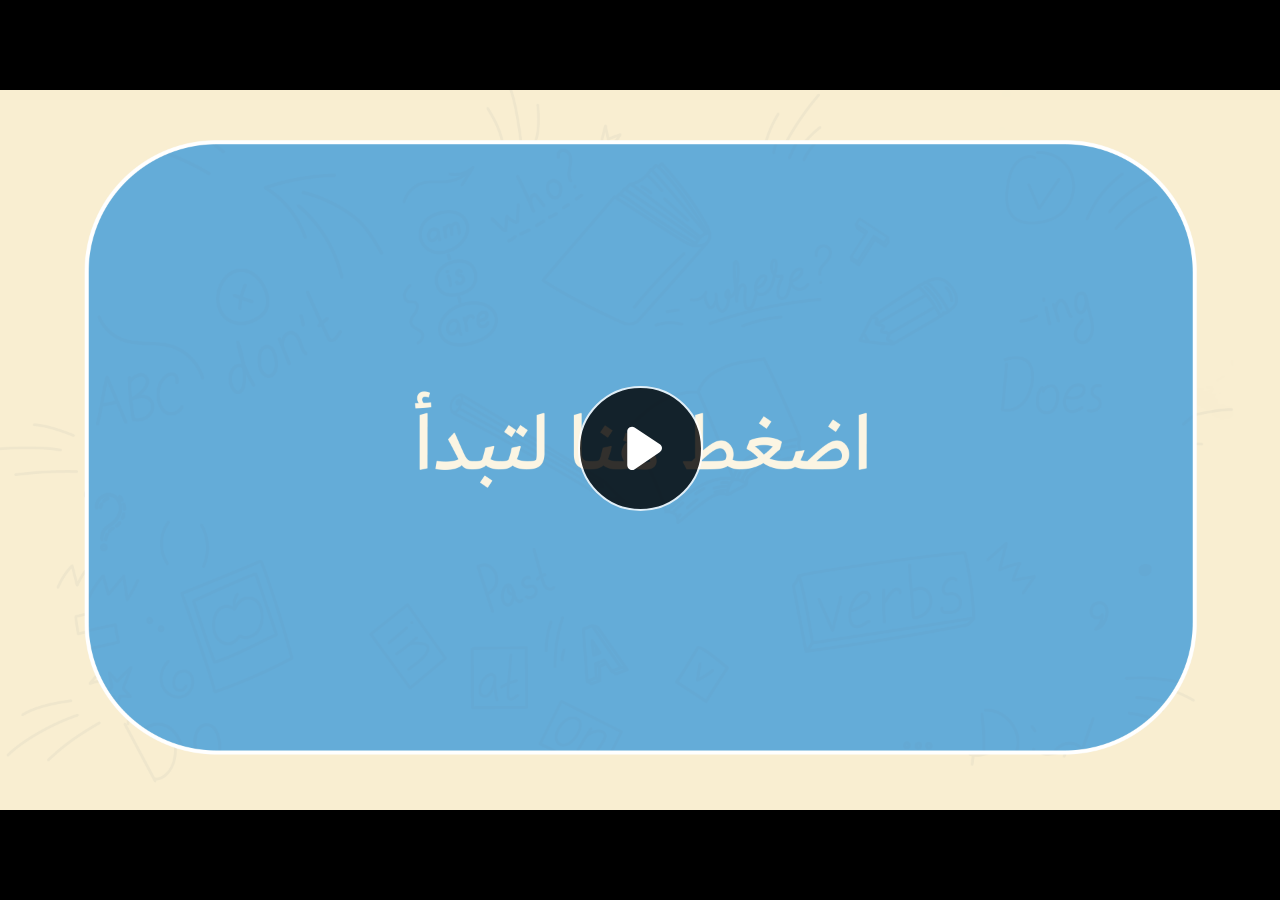
<file: index.html>
﻿<!doctype html>
<html lang="en-US">
<head>
  <meta charset="utf-8">
  <!-- Created using Storyline 360 - http://www.articulate.com  -->
  <!-- version: 3.77.30587.0 -->
  <title>EG.G6.AR.SEM1.UB.T1.S1.1</title>
  <meta http-equiv="x-ua-compatible" content="IE=edge"/>
  <meta name="viewport" content="width=device-width,initial-scale=1,user-scalable=no,shrink-to-fit=no,minimal-ui"/>
  <meta name="apple-mobile-web-app-capable" content="yes"/>
  <style>
    html, body { height: 100%; padding: 0; margin: 0 }
    #app { height: 100%; width: 100%; }
  </style>

  <script>
    window.DS = {};
    window.globals = {
      DATA_PATH_BASE: '',
      HAS_FRAME: true,
      HAS_SLIDE: true,

      lmsPresent: false,
      tinCanPresent: false,
      cmi5Present: false,
      aoSupport: false,
      scale: 'noscale',
      captureRc: false,
      browserSize: 'optimal',
      bgColor: '#282828',
      features: 'AccessibleVideo,ConnectionMessages,DropIn1,DropIn2,FullScreenToggle,LayerPresentAsDialog,MultipleQuizTracking,PlayerSpeedControl,StreamingVideo,UpdatedThemeEditor,UseAudioElement,VideoSync',
      themeName: 'unified',
      preloaderColor: '#FFFFFF',
      suppressAnalytics: false,
      productChannel: 'stable',
      publishSource: 'storyline',
      aid: 'aid|cfe5e169-a8f3-40a4-aff6-b396b1be0c37',
      cid: '4ccaf79d-81ae-449e-96f7-6346d00a983f',
      playerVersion: '3.77.30587.0',
      publishTimestamp: '2023-11-05T12:11:11.1697626Z',
      maxIosVideoElements: 10,
      connectionSettings: { message: 'You%20are%20offline.%20Trying%20to%20reconnect...', useDarkTheme: false, mode: 'disabled' },

      
      parseParams: function(qs) {
        if (window.globals.parsedParams != null) {
          return window.globals.parsedParams;
        }
        qs = (qs || window.location.search.substr(1)).split('+').join(' ');
        var params = {},
            tokens,
            re = /[?&]?([^=]+)=([^&]*)/g;

        while (tokens = re.exec(qs)) {
          params[decodeURIComponent(tokens[1]).trim()] =
            decodeURIComponent(tokens[2]).trim();
        }
        window.globals.parsedParams = params;
        return params;
      }

    };
  </script>
  <script>
    var isIe11 = ('ActiveXObject' in window || window.MSBlobBuilder != null)
      && window.msCrypto != null && !window.ActiveXObject;
    if (isIe11) {
      window.globals.unsupportedBrowser = true;
      document.write(atob('[base64]'));
    }
  </script>
  
  <script>window.THREE = { };</script>
  
</head>
<body style="background: #282828" class="cs-HTML theme-unified">
  <!-- 360 -->
  <script>!function(){var e,i=/iPhone/i,o=/iPod/i,n=/iPad/i,t=/\biOS-universal(?:.+)Mac\b/i,r=/\bAndroid(?:.+)Mobile\b/i,a=/Android/i,d=/(?:SD4930UR|\bSilk(?:.+)Mobile\b)/i,p=/Silk/i,l=/Windows Phone/i,u=/\bWindows(?:.+)ARM\b/i,b=/BlackBerry/i,s=/BB10/i,c=/Opera Mini/i,f=/\b(CriOS|Chrome)(?:.+)Mobile/i,h=/Mobile(?:.+)Firefox\b/i,v=function(e){return void 0!==e&&"MacIntel"===e.platform&&"number"==typeof e.maxTouchPoints&&e.maxTouchPoints>1&&"undefined"==typeof MSStream};e=function(e){var m={userAgent:"",platform:"",maxTouchPoints:0};e||"undefined"==typeof navigator?"string"==typeof e?m.userAgent=e:e&&e.userAgent&&(m={userAgent:e.userAgent,platform:e.platform,maxTouchPoints:e.maxTouchPoints||0}):m={userAgent:navigator.userAgent,platform:navigator.platform,maxTouchPoints:navigator.maxTouchPoints||0};var g=m.userAgent,y=g.split("[FBAN");void 0!==y[1]&&(g=y[0]),void 0!==(y=g.split("Twitter"))[1]&&(g=y[0]);var A=function(e){return function(i){return i.test(e)}}(g),w={apple:{phone:A(i)&&!A(l),ipod:A(o),tablet:!A(i)&&(A(n)||v(m))&&!A(l),universal:A(t),device:(A(i)||A(o)||A(n)||A(t)||v(m))&&!A(l)},amazon:{phone:A(d),tablet:!A(d)&&A(p),device:A(d)||A(p)},android:{phone:!A(l)&&A(d)||!A(l)&&A(r),tablet:!A(l)&&!A(d)&&!A(r)&&(A(p)||A(a)),device:!A(l)&&(A(d)||A(p)||A(r)||A(a))||A(/\bokhttp\b/i)},windows:{phone:A(l),tablet:A(u),device:A(l)||A(u)},other:{blackberry:A(b),blackberry10:A(s),opera:A(c),firefox:A(h),chrome:A(f),device:A(b)||A(s)||A(c)||A(h)||A(f)},any:!1,phone:!1,tablet:!1};return w.any=w.apple.device||w.android.device||w.windows.device||w.other.device,w.phone=w.apple.phone||w.android.phone||w.windows.phone,w.tablet=w.apple.tablet||w.android.tablet||w.windows.tablet,w}(),"object"==typeof exports&&"undefined"!=typeof module?module.exports=e:"function"==typeof define&&define.amd?define((function(){return e})):this.isMobile=e}();
    window.isMobile.apple.tablet = window.isMobile.apple.tablet ||
      (navigator.platform === 'MacIntel' && navigator.maxTouchPoints > 1);
    window.isMobile.apple.device = window.isMobile.apple.device || window.isMobile.apple.tablet;
    window.isMobile.tablet = window.isMobile.tablet || window.isMobile.apple.tablet;
    window.isMobile.any = window.isMobile.any || window.isMobile.apple.tablet;
  </script>

  <div id="focus-sink" tabindex="-1"></div>

  <div id="preso"></div>
  <script>
    (function() {

      var classTypes = [ 'desktop', 'mobile', 'phone', 'tablet' ];

      var addDeviceClasses = function(prefix, testObj) {
        var curr, i;
        for (i = 0; i < classTypes.length; i++) {
          curr = classTypes[i];
          if (testObj[curr]) {
            document.body.classList.add(prefix + curr);
          }
        }
      };

      var params = window.globals.parseParams(),
          isDevicePreview = params.devicepreview === '1',
          isPhoneOverride = params.deviceType === 'phone' || (isDevicePreview && params.phone == '1'),
          isTabletOverride = (params.deviceType === 'tablet' || isDevicePreview) && !isPhoneOverride,
          isMobileOverride = isPhoneOverride || isTabletOverride;

      var deviceView = {
        desktop: !window.isMobile.any && !isMobileOverride,
        mobile: window.isMobile.any || isMobileOverride,
        phone: isPhoneOverride || (window.isMobile.phone && !isTabletOverride),
        tablet: isTabletOverride || window.isMobile.tablet
      };

      window.globals.deviceView = deviceView;
      window.isMobile.desktop = !window.isMobile.any;
      window.isMobile.mobile = window.isMobile.any;

      addDeviceClasses('view-', deviceView);

    })();
  </script>
  
  <script src='story_content/user.js' type=text/javascript></script>
  <div class="slide-loader"></div>

  <script>
    var doc = document, loader = doc.body.querySelector('.slide-loader'); [ 1, 2, 3 ].forEach(function(n) { var d = doc.createElement('div'); d.style.backgroundColor = window.globals.preloaderColor; d.classList.add('mobile-loader-dot'); d.classList.add('dot' + n); loader.appendChild(d); });
  </script>

  <div class="mobile-load-title-overlay" style="display: none">
    <div class="mobile-load-title">EG.G6.AR.SEM1.UB.T1.S1.1</div>
  </div>

  <div class="mobile-chrome-warning"></div>

  
<style>
  .warn-connection-dialog {
    display: none;
    background: transparent;
    pointer-events: none;
    position: fixed;
    left: 0;
    top: 0;
    width: 100%;
    height: 100%;
    z-index: 999;
  }

  .warn-connection-content {
    border-radius: 4px;
    background: white;
    border: 1px solid #E7E7E7;
    color: #333333;
    box-shadow: 0 2px 4px rgba(0, 0, 0, 0.25);
    transition: all 150ms ease-out;
    position: absolute;
    white-space: nowrap;
  }

  .view-phone.is-landscape .warn-connection-content {
    left: 23px;
    bottom: 23px;
  }

  .view-tablet.is-landscape .warn-connection-content {
    left: 50%;
    top: 20px;
    transform: translateX(-50%);
  }

  .is-portrait .warn-connection-content {
    transform: translate(-50%, calc(-100% - 15px));
  }

  .warn-connection-content p {
    display: inline-block;
    margin: 0 8px 0 0;
    line-height: 33px;
    font-size: 11px;
  }

  .warn-connection-content svg {
    position: relative;
    vertical-align: middle;
    margin: 0 2px 2px 8px;
  }

  .view-desktop .warn-connection-content {
    left: 1.5em;
    bottom: 1.5em;
  }

  .view-desktop .warn-connection-content p {
    font-size: 1.1em;
  }

  .is-offline .warn-connection-dialog {
    display: block;
  }

  .is-offline .cs-panel * {
    pointer-events: none !important;
  }

  .is-offline .cs-panel {
    pointer-events: all !important;
  }

  .is-offline #nav-controls * {
    pointer-events: none !important;
  }

  .is-offline #nav-controls {
    pointer-events: all !important;
  }
</style>

<div class="warn-connection-dialog">
  <div class="warn-connection-content">
    <svg width="17" height="15" viewBox="0 0 17 15" xmlns="http://www.w3.org/2000/svg">
      <path fill="#8F0000" stroke="white" d="M16.07,12.98 L15.88,12.23 L9.51,1.21 C8.97,0.26,7.6,0.26,7.06,1.21 L0.69,12.23 C0.15,13.16,0.81,14.36,1.91,14.36 H14.65 C15.47,14.36,16.05,13.7,16.07,12.98 Z"/>
      <path fill="white" stroke="white" d="M8.58,5.5 C8.35,5.28,8.5,5.35,8.21,5.32 C8.09,5.35,7.97,5.49,7.96,5.67 C7.97,5.79,7.98,5.92,7.98,6.04 L7.98,6.04 C7.99,6.17,8,6.31,8.01,6.43 L8.01,6.44 C8.03,6.92,8.06,7.41,8.09,7.9 L8.09,7.9 C8.12,8.39,8.14,8.88,8.17,9.37 C8.17,9.39,8.18,9.42,8.2,9.44 C8.23,9.46,8.25,9.47,8.28,9.47 C8.31,9.47,8.34,9.46,8.35,9.44 C8.37,9.43,8.38,9.4,8.39,9.35 L8.39,9.34 C8.39,9.24,8.4,9.15,8.4,9.05 L8.4,9.05 C8.41,8.96,8.41,8.86,8.42,8.75 C8.43,8.44,8.45,8.12,8.47,7.81 L8.47,7.81 C8.49,7.49,8.51,7.18,8.53,6.87 C8.55,6.46,8.56,6.05,8.59,5.64 L8.6,5.62 C8.6,5.57,8.59,5.53,8.58,5.5 L8.21,5.32 Z"/>
      <circle fill="white" stroke="white" cx="8.3" cy="11.35" r="0.3"/>
    </svg>
    <p>You are offline. Trying to reconnect...</p>
  </div>
</div>

<script>
  (function() {
    window.DS.connection = {
      warningShown: false,
      assets: {},
      loadingAssetGroup: false,
      retryDelay: 500
    };

    var connectionSettings = window.globals.connectionSettings || {};

    // The `window.globals.features` variable must be set in `webpack.dev.config` when testing locally - it is not enough
    // to have it in the data - but it must be set there as well.
    var useConnectionMessages = window.AbortController != null &&
      window.location.protocol != 'file:' &&
      window.globals.features.indexOf('ConnectionMessages') != -1 &&
      connectionSettings.mode === 'normal';

    window.DS.connection.useConnectionMessages = useConnectionMessages

    var assetCount = 0;
    var checkLoadedId;


    if (useConnectionMessages && connectionSettings != null) {
      var contentEl = document.querySelector('.warn-connection-content');
      var messageEl = contentEl.querySelector('p')

      if (connectionSettings.useDarkTheme) {
        contentEl.style.borderColor = '#BABBBA';
        contentEl.style.backgroundColor = '#282828';
        contentEl.style.color = '#FFFFFF';
      }

      if (connectionSettings.message != null) {
        messageEl.textContent = window.decodeURIComponent(connectionSettings.message);
      }
    }

    function checkAssetsReady() {
      for (var i in DS.connection.assets) {
        if (!DS.connection.assets[i].success) {
          return false;
        }
      }
      return true;
    }

    function stopAssetGroup() {
      if (!useConnectionMessages) { return; }

      assetCount = 0;

      DS.connection.oldAssetGroup = DS.connection.assets;
      DS.connection.assets = {};
      DS.connection.loadingAssetGroup = false;
      clearInterval(checkLoadedId);
    }

    function startAssetGroup() {
      if (!useConnectionMessages) { return; }
      var ticks = 0;
      clearInterval(checkLoadedId);
      checkLoadedId = setInterval(function() {
        var loaded = 0;
        if (assetCount === 0 && loaded === 0) {
          clearInterval(checkLoadedId);
          return;
        }

        for (var i in DS.connection.assets) {
          if (DS.connection.assets[i].success) {
            loaded++;
          }
        }

        if (assetCount === loaded && checkAssetsReady()) {
          for (var i in DS.connection.assets) {
            if (DS.connection.assets[i].action) {
              DS.connection.assets[i].action();
            }
          }
          hideWarning();
          stopAssetGroup();
        }
      }, 100)
    }

    function requiredAsset(url, action, retry, type) {
      if (!useConnectionMessages) { return; }
      if (DS.connection.assets[url]) { return; }

      DS.connection.assets[url] = {
        success: false, action: action, retry: retry, type: type
      };
      assetCount = Object.keys(DS.connection.assets).length;
      if (!DS.connection.loadingAssetGroup) {
        startAssetGroup();
      }
      DS.connection.loadingAssetGroup = true;
    }

    function assetLoaded(url) {
      if (!useConnectionMessages) { return; }
      if (DS.connection.assets[url]) {
        DS.connection.assets[url].success = true;
      }
    }

    function assetFailed(url) {
      if (!useConnectionMessages) { return; }
      if (!DS.connection.assets[url]) {
        if (/\.js$/.test(url) && url.indexOf('transcripts') === -1) {
          setTimeout(function() {
            if (DS.connection.lastSlideLoaded != null) {
              DS.connection.lastSlideLoaded();
            }
          }, DS.connection.retryDelay);
        }
        return;
      }
      if (!DS.connection.warningShown) { showWarning(); }
      if (DS.connection.assets[url].retry) {
        setTimeout(function() {
          if (!DS.connection.assets[url].success) {
            DS.connection.assets[url].retry()
          }
        }, DS.connection.retryDelay);
      }
    }

    function hideWarning() {
      document.body.classList.remove('is-offline');
      DS.connection.warningShown = false;
    }
    DS.connection.hideWarning = hideWarning

    function showWarning(btn) {
      document.body.classList.add('is-offline')
      DS.connection.warningShown = true;
      updateWarningPosition();
    }

    function updateWarningPosition() {
      if (!DS.connection.warningShown) {
        return;
      }

      var isPortrait = document.body.classList.contains('is-portrait');
      var warningEl = document.querySelector('.warn-connection-content');

      if (isPortrait) {
        var slide = document.querySelector('.primary-slide');
        var slideRect = slide.getBoundingClientRect();

        warningEl.style.top = `${slideRect.top}px`
        warningEl.style.left = `${slideRect.left + slideRect.width / 2}px`
      } else {
        warningEl.style.top = null;
        warningEl.style.left = null;
      }

      window.requestAnimationFrame(updateWarningPosition);
    }

    // these will all be noops if the feature flag isn't set in
    // the data and `window.globals.features`
    DS.connection.requiredAsset = requiredAsset;
    DS.connection.assetLoaded = assetLoaded;
    DS.connection.assetFailed = assetFailed;
    DS.connection.stopAssetGroup = stopAssetGroup;
    DS.connection.startAssetGroup = startAssetGroup;
  })();
</script>


  <script>
    
    if (window.autoSpider && window.vInterfaceObject) {
      document.querySelector('.mobile-load-title-overlay').style.display = 'none';
    }
  </script>

  

  <link rel="stylesheet" href="html5/data/css/output.min.css" data-noprefix/>
</body>
<script src="html5/lib/scripts/bootstrapper.min.js"></script>
</html>
</file>
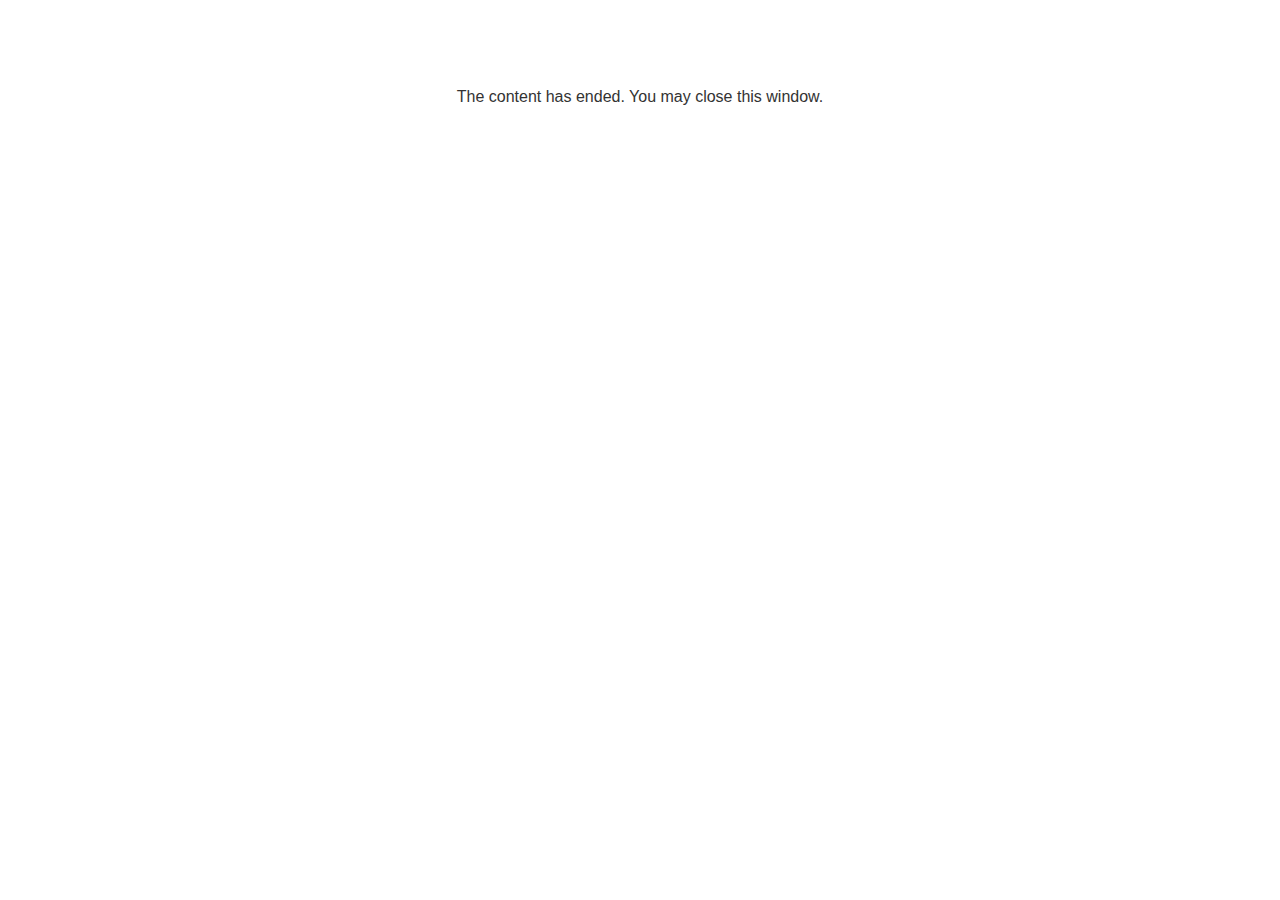
<file: lms/goodbye.html>
<!doctype html>
<html>
<body style="background-color: #ffffff;">

<p role="alert" style="color: #333333;font-family: Lato, articulate, tahoma, arial;font-size: medium;text-align: center;">
<br><br><br><br>
The content has ended. You may close this window.
</p>

</body>
</html>
</file>
<file: html5/data/css/output.min.css>
@font-face {
  font-family: 'LatoBold Charset1_ Bold49118A2F';
  src: url('[data-uri]');
  font-style: normal;
  font-weight: normal;
}
@font-face {
  font-family: 'Lato Charset1_ 5X96w4y47CB9EB24';
  src: url('[data-uri]');
  font-style: normal;
  font-weight: normal;
}
@font-face {
  font-family: 'Arial Charset1_ 6Ayqhk34D667F3A';
  src: url('[data-uri]');
  font-style: normal;
  font-weight: normal;
}
@font-face {
  font-family: 'MS Gothic Charset1_ 5y983AAD4BB';
  src: url('[data-uri]');
  font-style: normal;
  font-weight: normal;
}
@font-face {
  font-family: 'Dubai Medium Charset1_ A52BA5F6';
  src: url('[data-uri]');
  font-style: normal;
  font-weight: normal;
}
@font-face {
  font-family: 'DubaiBold Charset1_Bold7D55BCFE';
  src: url('[data-uri]');
  font-style: normal;
  font-weight: normal;
}
@font-face {
  font-family: 'Dubai Charset1_ 5lcj2MB7149218B';
  src: url('[data-uri]');
  font-style: normal;
  font-weight: normal;
}
@font-face {
  font-family: 'Dubai Medium Charset0_v389EBE1D';
  src: url('[data-uri]');
  font-style: normal;
  font-weight: normal;
}
@font-face {
  font-family: 'Dubai Charset0_v8wz5Y8k741D6E07';
  src: url('[data-uri]');
  font-style: normal;
  font-weight: normal;
}
@font-face {
  font-family: 'DubaiBold Charset0_BoldD2773439';
  src: url('[data-uri]');
  font-style: normal;
  font-weight: normal;
}
.cs-HTML {
  background: rgba(40, 40, 40, 1);
}
.cs-npnxnanbnsnfns00001100101 .cs-infopanel  {
  box-shadow: 0 1px 0 rgba(0, 0, 0, 0);
  background: rgba(255, 255, 255, 1);
}
.cs-npnxnanbnsnfns00001100101 .cs-infopanel .cs-link {
  color: rgba(186, 187, 186, 1);
}
.cs-npnxnanbnsnfns00001100101 .cs-infopanel .cs-link:hover {
  color: rgba(255, 255, 255, 1);
}
.cs-npnxnanbnsnfns00001100101 .cs-infopanel .cs-name {
  color: rgba(68, 68, 68, 1);
}
.cs-npnxnanbnsnfns00001100101 .cs-infopanel .cs-title {
  color: rgba(153, 153, 153, 1);
}
.cs-npnxnanbnsnfns00001100101 .cs-infopanelpopup  {
  box-shadow: 0 1px 0 rgba(0, 0, 0, 0);
  background: rgba(0, 0, 0, 0);
}
.cs-npnxnanbnsnfns00001100101 .cs-infopanelpopup .cs-link {
  color: rgba(255, 0, 0, 1);
}
.cs-npnxnanbnsnfns00001100101 .cs-infopanelpopup .cs-link:hover {
  color: rgba(255, 255, 255, 1);
}
.cs-npnxnanbnsnfns00001100101 .cs-infopanelpopup .cs-name {
  color: rgba(255, 255, 255, 1);
}
.cs-npnxnanbnsnfns00001100101 .cs-infopanelpopup .cs-bio {
  color: rgba(186, 187, 186, 1);
}
.cs-npnxnanbnsnfns00001100101 .cs-timer  {
  color: rgba(186, 187, 186, 1);
}
.cs-npnxnanbnsnfns00001100101 .cs-duration stop:first-child {
  stop-color: rgba(60, 60, 60, 1);
}
.cs-npnxnanbnsnfns00001100101 .cs-duration stop:last-child {
  stop-color: rgba(60, 60, 60, 1);
}
.cs-npnxnanbnsnfns00001100101 .cs-elapsed stop:first-child {
  stop-color: rgba(254, 227, 71, 1);
}
.cs-npnxnanbnsnfns00001100101 .cs-elapsed stop:last-child {
  stop-color: rgba(254, 227, 71, 1);
}
.cs-npnxnanbnsnfns00001100101 .cs-timer .cs-pie .cs-innerstroke {
  stroke: rgba(199, 199, 199, 1);
}
.cs-npnxnanbnsnfns00001100101 .cs-timer .cs-pie .cs-innerborder {
  stroke: rgba(255, 255, 255, 1);
}
.cs-npnxnanbnsnfns00001100101 .cs-window  {
  box-shadow: 0 8px 5px rgba(0, 0, 0, 0.2);
  border-color: rgba(49, 99, 0, 0);
  background: rgba(33, 33, 33, 1);
  color: rgba(248, 248, 248, 1);
}
.cs-npnxnanbnsnfns00001100101 .cs-window .cs-diva {
  border-color: rgba(78, 78, 78, 1);
}
.cs-npnxnanbnsnfns00001100101 .cs-window .cs-divb {
  border-color: rgba(78, 78, 78, 0);
}
.cs-npnxnanbnsnfns00001100101 .cs-editor .cs-editor-slide {
  color: rgba(226, 226, 226, 1);
}
.cs-npnxnanbnsnfns00001100101 .cs-editor .cs-editor-html {
  color: rgba(186, 187, 186, 1);
}
.cs-npnxnanbnsnfns00001100101 .cs-editor .cs-editor-button {
  text-shadow: 0 1px 0 rgba(0, 0, 0, 0);
  color: rgba(255, 255, 255, 1);
  border-color: rgba(211, 211, 211, 1);
  background: rgba(34, 34, 34, 1);
}
.cs-npnxnanbnsnfns00001100101 .cs-editor .cs-editor-button:hover {
  background: rgba(68, 68, 68, 1);
}
.cs-npnxnanbnsnfns00001100101 .cs-editor .cs-editor-button:active {
  background: rgba(68, 68, 68, 1);
}
.cs-npnxnanbnsnfns00001100101 .cs-listitem  {
  color: rgba(186, 187, 186, 1);
  border-color: none;
  border: 1px solid transparent;
}
.cs-npnxnanbnsnfns00001100101 .cs-listitem:hover {
  background: rgba(255, 255, 255, 0.06);
  border-color: rgba(108, 108, 108, 1) !important;
  border-width: 1px;
  border-radius: 2px;
  border-style: solid;
  box-sizing: border-box;
}
.cs-npnxnanbnsnfns00001100101 .cs-listitem.hover {
  background: rgba(255, 255, 255, 0.06);
  border-color: rgba(108, 108, 108, 1) !important;
  border-width: 1px;
  border-radius: 2px;
  border-style: solid;
  box-sizing: border-box;
}
.cs-npnxnanbnsnfns00001100101 .cs-glossary  {
  color: rgba(186, 187, 186, 1);
}
.cs-npnxnanbnsnfns00001100101 .cs-glossary .cs-scrolling-panel {
  background: rgba(0, 0, 0, 0);
}
.cs-npnxnanbnsnfns00001100101 .cs-glossary .cs-term.cs-selected .cs-choice-list-trigger {
  color: rgba(255, 255, 255, 1);
  background: rgba(255, 255, 255, 1);
}
.cs-npnxnanbnsnfns00001100101 .cs-glossary .cs-term.cs-selected .cs-choice-list-trigger:focus {
  color: rgba(255, 255, 255, 1);
  background: rgba(255, 255, 255, 1);
}
.cs-npnxnanbnsnfns00001100101 .cs-glossary .cs-term:hover .cs-choice-list-trigger {
  background: rgba(186, 187, 186, 1);
}
.cs-npnxnanbnsnfns00001100101 .cs-glossary .cs-term.hover .cs-choice-list-trigger {
  background: rgba(186, 187, 186, 1);
}
.cs-npnxnanbnsnfns00001100101 .cs-glossary .cs-term .cs-choice-list-trigger:focus {
  background: rgba(186, 187, 186, 1);
}
.cs-npnxnanbnsnfns00001100101 .cs-glossary .cs-diva {
  border-color: rgba(0, 0, 0, 0);
}
.cs-npnxnanbnsnfns00001100101 .cs-glossary .cs-divb {
  border-color: rgba(0, 0, 0, 0);
}
.cs-npnxnanbnsnfns00001100101 .cs-glossary .cs-divc {
  border-color: rgba(0, 0, 0, 0);
}
.cs-npnxnanbnsnfns00001100101 .cs-glossary .cs-heading {
  color: rgba(248, 248, 248, 1);
  font-weight: 700;
}
.note-content p span {
  color: rgba(186, 187, 186, 1);
  line-height: 1.4em;
  font-size: 103.769%;
}
.cs-npnxnanbnsnfns00001100101 .cs-resource .cs-separator {
  border-color: rgba(0, 0, 0, 0);
}
.cs-npnxnanbnsnfns00001100101 .cs-outline  {
  color: rgba(45, 45, 45, 1);
}
.cs-npnxnanbnsnfns00001100101 .cs-outline .cs-diva {
  border-color: rgba(0, 0, 0, 0);
}
.cs-npnxnanbnsnfns00001100101 .cs-outline .cs-divb {
  border-color: rgba(0, 0, 0, 0);
}
.cs-npnxnanbnsnfns00001100101 .cs-outline .cs-divc {
  border-color: rgba(0, 0, 0, 0);
}
.cs-npnxnanbnsnfns00001100101 .cs-outline .cs-search-filter:hover {
  color: rgba(0, 0, 0, 0);
}
.cs-npnxnanbnsnfns00001100101 .cs-outline .cs-search-filter.hover {
  color: rgba(0, 0, 0, 0);
}
.cs-npnxnanbnsnfns00001100101 .cs-transcript  {
  color: rgba(255, 255, 255, 1);
}
.cs-npnxnanbnsnfns00001100101 .cs-transcript .cs-div {
  border-color: rgba(0, 0, 0, 0);
}
.cs-npnxnanbnsnfns00001100101 .cs-tabs:not(.topmenu-item) {
  color: rgba(248, 248, 248, 1);
}
.cs-npnxnanbnsnfns00001100101 .cs-tabs .cs-inner-button:not(.topmenu-item) {
  text-shadow: 0 1px 0 rgba(0, 0, 0, 0);
}
.cs-npnxnanbnsnfns00001100101 .cs-tabs:hover:not(.topmenu-item) {
  color: rgba(248, 248, 248, 1);
}
.cs-npnxnanbnsnfns00001100101 .cs-tabs.cs-selected {
  background: rgba(0, 0, 0, 0);
  color: rgba(248, 248, 248, 1);
}
.cs-npnxnanbnsnfns00001100101 .cs-seekcontrol  {
  background: rgba(0, 0, 0, 0);
  border-color: rgba(0, 0, 0, 0);
}
.cs-npnxnanbnsnfns00001100101 .cs-seekcontrol .cs-button:hover .cs-icon {
  fill: rgba(255, 255, 255, 1);
}
.cs-npnxnanbnsnfns00001100101 .cs-seekcontrol .cs-button.hover .cs-icon {
  fill: rgba(255, 255, 255, 1);
}
.cs-npnxnanbnsnfns00001100101 .cs-seekcontrol .cs-button .cs-icon-shadow {
  fill: rgba(0, 0, 0, 0);
}
.cs-npnxnanbnsnfns00001100101 .cs-seekcontrol .cs-button .cs-icon {
  fill: rgba(180, 180, 180, 1);
}
.cs-npnxnanbnsnfns00001100101 .cs-seekcontrol .cs-seek .cs-fill {
  background: rgba(255, 255, 255, 0.6);
}
.cs-npnxnanbnsnfns00001100101 .cs-seekcontrol .cs-seek {
  background: rgba(108, 108, 108, 1);
  border-color: rgba(0, 0, 0, 0);
}
.cs-npnxnanbnsnfns00001100101 .cs-searchinput .cs-input {
  color: rgba(186, 187, 186, 1);
  border-color: rgba(0, 0, 0, 0);
  background: rgba(255, 255, 255, 0.06);
}
.cs-npnxnanbnsnfns00001100101 .cs-searchinput .cs-input:focus {
  color: rgba(248, 248, 248, 1);
  background: rgba(41, 41, 41, 1);
}
.cs-npnxnanbnsnfns00001100101 .cs-searchinput .cs-input:hover {
  box-shadow: inset 0 0 1px 0 rgba(69, 126, 19, 0);
}
.cs-npnxnanbnsnfns00001100101 .cs-searchinput .cs-input.hover {
  box-shadow: inset 0 0 1px 0 rgba(69, 126, 19, 0);
}
.cs-npnxnanbnsnfns00001100101 .cs-searchinput .cs-button .cs-icon {
  fill: rgba(186, 187, 186, 1);
}
.cs-npnxnanbnsnfns00001100101 .cs-searchinput .cs-button:hover {
  fill: rgba(63, 133, 0, 1);
}
.cs-npnxnanbnsnfns00001100101 .cs-searchinput .cs-button.hover {
  fill: rgba(63, 133, 0, 1);
}
.cs-npnxnanbnsnfns00001100101 .cs-menu  {
  box-shadow: 0 1px 0 rgba(0, 0, 0, 0);
  background: rgba(33, 33, 33, 1);
}
.cs-npnxnanbnsnfns00001100101 .cs-topmenu-item.active .cs-tab {
  background: rgba(33, 33, 33, 1);
}
.cs-npnxnanbnsnfns00001100101 .cs-logo  {
  box-shadow: 0 1px 0 rgba(37, 75, 0, 1);
  background: rgba(255, 255, 255, 0);
}
.cs-npnxnanbnsnfns00001100101 .cs-checkbox  {
  color: rgba(255, 255, 255, 1);
}
.cs-npnxnanbnsnfns00001100101 .cs-checkbox:hover {
  border-color: rgba(175, 221, 130, 1);
}
.cs-npnxnanbnsnfns00001100101 .cs-checkbox.hover {
  border-color: rgba(175, 221, 130, 1);
}
.cs-npnxnanbnsnfns00001100101 .cs-checkbox .cs-box {
  color: rgba(255, 255, 255, 1);
  border-color: rgba(42, 83, 0, 1);
}
.cs-npnxnanbnsnfns00001100101 .cs-checkbox .cs-box:checked::after {
  color: rgba(43, 196, 0, 1);
}
.cs-npnxnanbnsnfns00001100101 .cs-button  {
  text-shadow: 0 1px 0 rgba(0, 0, 0, 0);
  color: rgba(186, 187, 186, 1);
  border-color: rgba(0, 0, 0, 0);
  background: rgba(0, 0, 0, 0);
  box-shadow: 0 1px 0 rgba(0, 0, 0, 0);
}
.cs-npnxnanbnsnfns00001100101 .cs-button .cs-icon {
  fill: rgba(186, 187, 186, 1);
}
.cs-npnxnanbnsnfns00001100101 .cs-button .cs-icon-shadow {
  fill: rgba(0, 0, 0, 0);
}
.cs-npnxnanbnsnfns00001100101 .cs-button:hover {
  background: rgba(248, 248, 248, 1);
}
.cs-npnxnanbnsnfns00001100101 .cs-button.hover {
  background: rgba(248, 248, 248, 1);
}
.cs-npnxnanbnsnfns00001100101 .cs-button:active {
  background: rgba(0, 0, 0, 0);
}
.cs-npnxnanbnsnfns00001100101 .cs-button.cs-disabled:hover {
  background: rgba(0, 0, 0, 0);
}
.cs-npnxnanbnsnfns00001100101 .cs-button.cs-disabled.hover {
  background: rgba(0, 0, 0, 0);
}
.cs-npnxnanbnsnfns00001100101 .cs-button.cs-disabled:active {
  background: rgba(0, 0, 0, 0);
}
.cs-npnxnanbnsnfns00001100101 .cs-button.cs-volume:hover {
  background: rgba(0, 0, 0, 0);
}
.cs-npnxnanbnsnfns00001100101 .cs-button.cs-volume.hover {
  background: rgba(0, 0, 0, 0);
}
.cs-npnxnanbnsnfns00001100101 .cs-button.cs-volume:active {
  background: rgba(0, 0, 0, 0);
}
.cs-npnxnanbnsnfns00001100101.cs-base  {
  color: rgba(186, 187, 186, 1);
  border-color: rgba(40, 40, 40, 1);
  background: rgba(40, 40, 40, 1);
}
.cs-npnxnanbnsnfns00001100101.cs-base .cs-separator .cs-diva {
  background: rgba(69, 69, 69, 1);
}
.cs-npnxnanbnsnfns00001100101.cs-base .cs-separator .cs-divb {
  background: rgba(0, 0, 0, 0);
}
.cs-npnxnanbnsnfns00001100101.cs-base .cs-topmenu-item.active .cs-tab {
  border-color: rgba(69, 69, 69, 1);
}
.cs-npnxnanbnsnfns00001100101.cs-base .cs-topmenu-item.active .cs-panel {
  border-color: rgba(69, 69, 69, 1);
}
.cs-npnxnanbnsnfns00001100101.cs-base .cs-left {
  background: rgba(33, 33, 33, 1);
}
.cs-npnxnanbnsnfns00001100101.cs-base .cs-area-primary .cs-slide-container {
  background: rgba(40, 40, 40, 1);
}
.cs-npnxnanbnsnfns00001100101.cs-base.cs-custom-theme .cs-brandhighlight-bg {
  background: rgba(79, 189, 244, 1) !important;
}
.cs-npnxnanbnsnfns00001100101.cs-base.cs-custom-theme .cs-brandhighlight-secondary-bg {
  background: rgba(255, 255, 255, 1) !important;
}
.cs-npnxnanbnsnfns00001100101.cs-base.cs-custom-theme .cs-brandhighlight-border {
  border-color: rgba(79, 189, 244, 1) !important;
}
.cs-npnxnanbnsnfns00001100101.cs-base.cs-custom-theme .cs-brandhighlight-text {
  color: rgba(79, 189, 244, 1) !important;
}
.cs-npnxnanbnsnfns00001100101.cs-base.cs-custom-theme .cs-brandhighlight-fill {
  fill: rgba(79, 189, 244, 1) !important;
}
.cs-npnxnanbnsnfns00001100101.cs-base.cs-custom-theme .cs-listitem.cs-selected {
  background-color: rgba(255, 255, 255, 0.06) !important;
}
.cs-npnxnanbnsnfns00001100101 .cs-volume::-moz-range-thumb {
  border-color: rgba(43, 85, 0, 1);
  box-shadow: inset 0 0 1px 0 rgba(43, 85, 0, 1);
  background: rgba(255, 255, 255, 1);
}
.cs-npnxnanbnsnfns00001100101 .cs-volume::-ms-thumb {
  border-color: rgba(43, 85, 0, 1);
  box-shadow: inset 0 0 1px 0 rgba(43, 85, 0, 1);
  background: rgba(255, 255, 255, 1);
}
.cs-npnxnanbnsnfns00001100101 .cs-volume::-webkit-slider-thumb {
  border-color: rgba(43, 85, 0, 1);
  box-shadow: inset 0 0 1px 0 rgba(43, 85, 0, 1);
  background: rgba(255, 255, 255, 1);
}
.cs-npnxnanbnsnfns00001100101 .cs-volume::-moz-range-track {
  border-color: rgba(66, 140, 1, 1);
  background: rgba(108, 108, 108, 1);
}
.cs-npnxnanbnsnfns00001100101 .cs-volume::-ms-track {
  border-color: rgba(66, 140, 1, 1);
  background: rgba(108, 108, 108, 1);
}
.cs-npnxnanbnsnfns00001100101 .cs-volume::-webkit-slider-runnable-track {
  border-color: rgba(66, 140, 1, 1);
  background: rgba(108, 108, 108, 1);
}
body.show-focus .tab-focus-box {
  box-shadow: 0 0 0 1px rgba(255, 255, 0, 1), 0 0 0 3px rgba(0, 32, 96, 1), 0 0 5px 5px rgba(255, 255, 0, 1);
  border-color: transparent;
  outline: 2px transparent solid;
}
.skipnav {
  box-shadow: 0 0 0 1px rgba(255, 255, 0, 1), 0 0 0 3px rgba(0, 32, 96, 1), 0 0 5px 5px rgba(255, 255, 0, 1);
  border-color: transparent;
  outline: 2px transparent solid;
}
.cs-npnxnanbnsnfns00001100101 .cs-listitem:hover {
  color: none;
}
.cs-npnxnanbnsnfns00001100101 .cs-listitem.hover {
  color: none;
}
.cs-npnxnanbnsnfns00001100101 .cs-listitem.cs-viewed {
  color: #BABBBA;
}
.cs-npnxnanbnsnfns00001100101 .cs-listitem {
  color: #BABBBA;
}
.cs-npnxnanbnsnfns00001100101 .cs-listitem:hover .cs-icon-carrot * {
  fill: none;
}
.cs-npnxnanbnsnfns00001100101 .cs-listitem.hover .cs-icon-carrot * {
  fill: none;
}
.cs-npnxnanbnsnfns00001100101 .cs-listitem .cs-icon-carrot {
  color: none;
  top: calc(3px);
}
.cs-npnxnanbnsnfns00001100101 .cs-listitem .cs-icon-carrot .cs-shadow {
  color: #F8F8F8;
}
.cs-npnxnanbnsnfns00001100101 .item-collapsible .is-scene {
  color: #F8F8F8 !important;
  font-weight: 700;
}
.cs-npnxnanbnsnfns00001100101 .is-scene .cs-icon-carrot * {
  color: #F8F8F8 !important;
  font-weight: 700;
}
.cs-npnxnanbnsnfns00001100101 .is-scene:not(.outline-links-collapse) > a {
  color: #F8F8F8;
}
.cs-npnxnanbnsnfns00001100101 .is-scene:not(.outline-links-collapse) .cs-icon-carrot * {
  fill: none !important;
  color: #F8F8F8 !important;
}
.cs-npnxnanbnsnfns00001100101 .tabs, .cs-npnxnanbnsnfns00001100101 .cs-logo {
  border-bottom: 1px solid rgba(108, 108, 108, 1);
}
.cs-npnxnanbnsnfns00001100101 .area-secondary-wrapper:after {
  background-image: url('[data-uri]');
  background-size: 100%;
}
.cs-npnxnanbnsnfns00001100101 .panel-footer {
  background: #212121;
}
.cs-npnxnanbnsnfns00001100101 #outline-search {
  background: rgba(255, 255, 255, 0.06);
  border-color: rgba(108, 108, 108, 1);
  border-width: 1px;
  border-style: solid;
}
.cs-npnxnanbnsnfns00001100101 .topmenu-panel #outline-search {
  background: #545454;
}
.cs-npnxnanbnsnfns00001100101 .search-icon circle, .cs-npnxnanbnsnfns00001100101 .search-icon path {
  stroke: #BABBBA;
}
.cs-npnxnanbnsnfns00001100101 #outline-search input[type   =search] {
  color: #F8F8F8;
}
.cs-npnxnanbnsnfns00001100101 #outline-search ::-webkit-input-placeholder {
  color: #BABBBA !important;
}
.cs-npnxnanbnsnfns00001100101 #outline-search :-ms-input-placeholder {
  color: #BABBBA !important;
}
.cs-npnxnanbnsnfns00001100101 #outline-search ::-moz-placeholder {
  color: #BABBBA !important;
  opacity: 1;
}
.cs-npnxnanbnsnfns00001100101 .cs-topmenu-item.active, body:not(.is-touchable-tablet) .cs-npnxnanbnsnfns00001100101 .cs-topmenu-item:hover {
  color: #F8F8F8;
}
.cs-npnxnanbnsnfns00001100101 .cs-topmenu-item.button-tapped {
  color: #F8F8F8;
}
.cs-npnxnanbnsnfns00001100101 .cs-topmenu-item.active .cs-tab, .cs-npnxnanbnsnfns00001100101 .cs-topmenu-item .cs-tab {
  background: transparent !important;
  border: none !important;
}
.cs-npnxnanbnsnfns00001100101 .top-tabs-drop-icon div {
  background: #BABBBA;
}
.cs-npnxnanbnsnfns00001100101 .cs-panel.topmenu-panel .panel-content, .cs-npnxnanbnsnfns00001100101 .top-tabs-drop {
  background: #212121;
}
.cs-npnxnanbnsnfns00001100101 .cs-topmenu-item.active .cs-panel {
  background: #212121;
}
.cs-npnxnanbnsnfns00001100101 .cs-menu.topmenu-panel, .cs-npnxnanbnsnfns00001100101 .top-tabs-drop {
  border: 1px solid rgba(69, 69, 69, 1) !important;
  border-radius: 3px;
}
.cs-npnxnanbnsnfns00001100101 .resources .resources-list a:hover {
  background: rgba(255, 255, 255, 0.06);
}
body:not(.is-touchable-tablet) .cs-npnxnanbnsnfns00001100101 .resources .resources-list a:hover {
  background: rgba(255, 255, 255, 0.06);
}
.cs-npnxnanbnsnfns00001100101 .resources .resources-list a.hover {
  background: rgba(255, 255, 255, 0.06);
}
body:not(.is-touchable-tablet) .cs-npnxnanbnsnfns00001100101 .resources .resources-list a.hover {
  background: rgba(255, 255, 255, 0.06);
}
.cs-npnxnanbnsnfns00001100101 .resources .resources-list a.button-tapped {
  background: rgba(255, 255, 255, 0.06);
}
.cs-npnxnanbnsnfns00001100101 .cs-icon path, .cs-npnxnanbnsnfns00001100101 .cs-icon rect, .cs-npnxnanbnsnfns00001100101 .cs-icon polygon, .cs-npnxnanbnsnfns00001100101 .menu-icon-wrapper.menu-icon-wrapper-hover path {
  fill: #BABBBA;
}
.cs-npnxnanbnsnfns00001100101 .cs-icon .icon-stroke-only {
  fill: none !important;
  stroke: #BABBBA !important;
}
body:not(.is-touchable-tablet) .cs-npnxnanbnsnfns00001100101 .cs-button:hover .cs-icon path, body:not(.is-touchable-tablet) .cs-npnxnanbnsnfns00001100101 .cs-button:hover .cs-icon rect, body:not(.is-touchable-tablet) .cs-npnxnanbnsnfns00001100101 .cs-button:hover .cs-icon polygon {
  fill: #F8F8F8;
}
body:not(.is-touchable-tablet) .cs-npnxnanbnsnfns00001100101 .cs-tabs:hover .search-icon circle, body:not(.is-touchable-tablet) .cs-npnxnanbnsnfns00001100101 .cs-tabs:hover .search-icon path {
  stroke: #F8F8F8;
}
.cs-npnxnanbnsnfns00001100101 .cs-button.button-tapped .cs-icon path, .cs-npnxnanbnsnfns00001100101 .cs-button.button-tapped .cs-icon rect, .cs-npnxnanbnsnfns00001100101 .cs-button.button-tapped .cs-icon polygon {
  fill: #F8F8F8;
}
body:not(.is-touchable-tablet) .cs-npnxnanbnsnfns00001100101 .cs-button:hover .cs-icon .icon-stroke-only {
  fill: none !important;
  stroke: #F8F8F8 !important;
}
.cs-npnxnanbnsnfns00001100101 .cs-button:button-tapped .cs-icon .icon-stroke-only {
  fill: none !important;
  stroke: #F8F8F8 !important;
}
.cs-npnxnanbnsnfns00001100101 .menu-icon-wrapper.menu-icon-wrapper-hover svg path {
  fill: #F8F8F8;
}
.floating-sidebar:not(.sidebar-closed) .cs-npnxnanbnsnfns00001100101 #hamburger .menu-icon-wrapper svg path {
  fill: #BABBBA;
}
.floating-sidebar:not(.sidebar-closed) .cs-npnxnanbnsnfns00001100101 #hamburger .menu-icon-wrapper.menu-icon-wrapper-hover svg path {
  fill: #F8F8F8;
}
.cs-npnxnanbnsnfns00001100101 .volume .btn:before {
  background-image: url('[data-uri]');
}
.cs-npnxnanbnsnfns00001100101 .volume-track {
  background: #6C6C6C;
}
.cs-npnxnanbnsnfns00001100101 .volume-icon circle {
  stroke: #BABBBA;
}
.cs-npnxnanbnsnfns00001100101 .cs-settings > .settings-panel {
  background: #212121;
  border: 1px solid rgba(69, 69, 69, 1) !important;
  border-radius: 3px;
}
.cs-npnxnanbnsnfns00001100101 .cs-settings > .panel-down-arrow {
  fill: #212121;
}
.cs-npnxnanbnsnfns00001100101 .switch-toggle .border {
  stroke: #7C7C7C;
}
.cs-npnxnanbnsnfns00001100101 .switch-toggle .thumb-off .thumb {
  fill: #A2A2A2;
}
.cs-npnxnanbnsnfns00001100101 .switch-toggle .thumb-on .track {
  fill: rgba(79, 189, 244, 1);
}
.cs-npnxnanbnsnfns00001100101 .switch-toggle .thumb-off .track {
  fill: rgba(255, 255, 255, 0.1);
}
.cs-npnxnanbnsnfns00001100101 .switch-label {
  color: #BABBBA;
}
.cs-npnxnanbnsnfns00001100101 .cs-panel .scrollarea-btn:after {
  background: rgba(179, 180, 179, 0.75);
}
.scrollarea-scrollbar:hover .scrollarea-btn:after, .scrollarea-scrollbar.highlight-scrollbar .scrollarea-btn:after {
  background: rgba(179, 180, 179, 0.75);
}
.floating-sidebar .sidebar-overlay {
  background: rgba(0, 0, 0, 0.85);
}
.cs-npnxnanbnsnfns00001100101 .overlay-message {
  background: rgba(0, 0, 0, 0.85);
}
.cs-npnxnanbnsnfns00001100101 .top-ui-bg, .cs-npnxnanbnsnfns00001100101 .bottom-ui-bg, .cs-npnxnanbnsnfns00001100101 .right-ui-bg, .cs-npnxnanbnsnfns00001100101 .left-ui-bg {
  background: rgba(40, 40, 40, 0.8);
}
.cs-npnxnanbnsnfns00001100101 .circle-progress-bg {
  fill: #282828;
}
.cs-npnxnanbnsnfns00001100101 .circle-progress-well {
  fill: #6C6C6C;
}
.cs-npnxnanbnsnfns00001100101 .circle-progress-pie {
  stroke: #6C6C6C;
}
.cs-npnxnanbnsnfns00001100101 .lightbox .option-pane {
  background: rgba(40, 40, 40, 0.8);
}
.cs-npnxnanbnsnfns00001100101 .lightbox .option-pane:before {
  background: #282828;
}
.cs-npnxnanbnsnfns00001100101 .message-window {
  background: #212121;
  border: 1px solid rgba(255, 255, 255, 1) !important;
  border-radius: 3px;
}
.cs-npnxnanbnsnfns00001100101 .message-window-header p, .cs-npnxnanbnsnfns00001100101 .message-window-text {
  color: #F8F8F8;
}
.cs-npnxnanbnsnfns00001100101 .message-window-header p {
  border-bottom: 1px solid rgba(255, 255, 255, 1);
}
.cs-npnxnanbnsnfns00001100101 .message-window button.slide-object-button {
  border: 1px solid rgba(255, 255, 255, 1) !important;
}
.cs-npnxnanbnsnfns00001100101 .message-window button.slide-object-button:hover {
  background: rgba(255, 255, 255, 0.06) !important;
}
.message-window .slide-object-button tspan, .message-window .slide-object-button-text tspan {
  fill: #F8F8F8 !important;
}
body:not(.is-touchable-tablet) .cs-npnxnanbnsnfns00001100101 .cs-button:hover .text {
  color: #F8F8F8;
}
.cs-npnxnanbnsnfns00001100101 .cs-button.button-tapped .text {
  color: #F8F8F8;
}
.cs-npnxnanbnsnfns00001100101.cs-base {
  background: #282828;
}
.cs-npnxnanbnsnfns00001100101 .cs-menu {
  background: transparent;
}
.cs-npnxnanbnsnfns00001100101 .progress-bar .progress-bar-fill:after {
  background: #FFFFFF !important;
}
.cs-npnxnanbnsnfns00001100101 .volume-dot {
  background: #FFFFFF !important;
}
.fn-npnxnanbsnfns00001100101 {
  font-family: 'Lato22AB4CAF';
  -webkit-font-variant-ligatures: no-common-ligatures;
  font-variant-ligatures: no-common-ligatures;
}
.fn-pxabnsnfns00001100101 {
  font-family: 'Lato22AB4CAF';
  -webkit-font-variant-ligatures: no-common-ligatures;
  font-variant-ligatures: no-common-ligatures;
}
.fn-npxnabnsnfns00001100101 {
  font-family: 'Lato22AB4CAF';
  -webkit-font-variant-ligatures: no-common-ligatures;
  font-variant-ligatures: no-common-ligatures;
}
.fn-npnxnanbnsnfns00001100101 {
  font-family: 'Lato22AB4CAF';
  -webkit-font-variant-ligatures: no-common-ligatures;
  font-variant-ligatures: no-common-ligatures;
}
.fn-pxabnsnfns00001100100 {
  font-family: 'Lato22AB4CAF';
  -webkit-font-variant-ligatures: no-common-ligatures;
  font-variant-ligatures: no-common-ligatures;
}
@font-face {
  font-family: 'Lato22AB4CAF';
  src: url('[data-uri]');
  font-style: normal;
  font-weight: bold;
}
@font-face {
  font-family: 'Lato22AB4CAF';
  src: url('[data-uri]');
  font-style: normal;
  font-weight: normal;
}
.cs-InvalidPromptSlide .cs-5tG0Z86iA2v-InvalidPromptSlide-btn0 {
  color: rgba(255, 255, 255, 1);
  border-color: rgba(211, 211, 211, 1);
  background: rgba(34, 34, 34, 1);
  text-shadow: 0 1px 0 rgba(0, 0, 0, 0);
}
.cs-InvalidPromptSlide .cs-5tG0Z86iA2v-InvalidPromptSlide-btn0 .cs-html {
  color: rgba(186, 187, 186, 1);
}
.cs-InvalidPromptSlide .cs-5tG0Z86iA2v-InvalidPromptSlide-btn0 .cs-slide {
  border-color: rgba(226, 226, 226, 1);
}
.cs-InvalidPromptSlide .cs-5tG0Z86iA2v-InvalidPromptSlide-btn0:hover {
  background: rgba(68, 68, 68, 1);
}
.cs-InvalidPromptSlide .cs-5tG0Z86iA2v-InvalidPromptSlide-btn0:active {
  background: rgba(68, 68, 68, 1);
}
.cs-PrintPromptSlide .cs-5tG0Z86iA2v-PrintPromptSlide-btn0 {
  color: rgba(255, 255, 255, 1);
  border-color: rgba(211, 211, 211, 1);
  background: rgba(34, 34, 34, 1);
  text-shadow: 0 1px 0 rgba(0, 0, 0, 0);
}
.cs-PrintPromptSlide .cs-5tG0Z86iA2v-PrintPromptSlide-btn0 .cs-html {
  color: rgba(186, 187, 186, 1);
}
.cs-PrintPromptSlide .cs-5tG0Z86iA2v-PrintPromptSlide-btn0 .cs-slide {
  border-color: rgba(226, 226, 226, 1);
}
.cs-PrintPromptSlide .cs-5tG0Z86iA2v-PrintPromptSlide-btn0:hover {
  background: rgba(68, 68, 68, 1);
}
.cs-PrintPromptSlide .cs-5tG0Z86iA2v-PrintPromptSlide-btn0:active {
  background: rgba(68, 68, 68, 1);
}
.cs-ScrollPromptSlide .cs-5tG0Z86iA2v-ScrollPromptSlide-btn0 {
  color: rgba(255, 255, 255, 1);
  border-color: rgba(211, 211, 211, 1);
  background: rgba(34, 34, 34, 1);
  text-shadow: 0 1px 0 rgba(0, 0, 0, 0);
}
.cs-ScrollPromptSlide .cs-5tG0Z86iA2v-ScrollPromptSlide-btn0 .cs-html {
  color: rgba(186, 187, 186, 1);
}
.cs-ScrollPromptSlide .cs-5tG0Z86iA2v-ScrollPromptSlide-btn0 .cs-slide {
  border-color: rgba(226, 226, 226, 1);
}
.cs-ScrollPromptSlide .cs-5tG0Z86iA2v-ScrollPromptSlide-btn0:hover {
  background: rgba(68, 68, 68, 1);
}
.cs-ScrollPromptSlide .cs-5tG0Z86iA2v-ScrollPromptSlide-btn0:active {
  background: rgba(68, 68, 68, 1);
}
.cs-ResumePromptSlide .cs-5tG0Z86iA2v-ResumePromptSlide-btn0 {
  color: rgba(255, 255, 255, 1);
  border-color: rgba(211, 211, 211, 1);
  background: rgba(34, 34, 34, 1);
  text-shadow: 0 1px 0 rgba(0, 0, 0, 0);
}
.cs-ResumePromptSlide .cs-5tG0Z86iA2v-ResumePromptSlide-btn0 .cs-html {
  color: rgba(186, 187, 186, 1);
}
.cs-ResumePromptSlide .cs-5tG0Z86iA2v-ResumePromptSlide-btn0 .cs-slide {
  border-color: rgba(226, 226, 226, 1);
}
.cs-ResumePromptSlide .cs-5tG0Z86iA2v-ResumePromptSlide-btn0:hover {
  background: rgba(68, 68, 68, 1);
}
.cs-ResumePromptSlide .cs-5tG0Z86iA2v-ResumePromptSlide-btn0:active {
  background: rgba(68, 68, 68, 1);
}
.cs-ResumePromptSlide .cs-5tG0Z86iA2v-ResumePromptSlide-btn1 {
  color: rgba(255, 255, 255, 1);
  border-color: rgba(211, 211, 211, 1);
  background: rgba(34, 34, 34, 1);
  text-shadow: 0 1px 0 rgba(0, 0, 0, 0);
}
.cs-ResumePromptSlide .cs-5tG0Z86iA2v-ResumePromptSlide-btn1 .cs-html {
  color: rgba(186, 187, 186, 1);
}
.cs-ResumePromptSlide .cs-5tG0Z86iA2v-ResumePromptSlide-btn1 .cs-slide {
  border-color: rgba(226, 226, 226, 1);
}
.cs-ResumePromptSlide .cs-5tG0Z86iA2v-ResumePromptSlide-btn1:hover {
  background: rgba(68, 68, 68, 1);
}
.cs-ResumePromptSlide .cs-5tG0Z86iA2v-ResumePromptSlide-btn1:active {
  background: rgba(68, 68, 68, 1);
}
.cs-ExternalInterfaceErrorSlide .cs-buttonOK {
  color: rgba(255, 255, 255, 1);
  border-color: rgba(211, 211, 211, 1);
  background: rgba(34, 34, 34, 1);
  text-shadow: 0 1px 0 rgba(0, 0, 0, 0);
}
.cs-ExternalInterfaceErrorSlide .cs-buttonOK .cs-html {
  color: rgba(186, 187, 186, 1);
}
.cs-ExternalInterfaceErrorSlide .cs-buttonOK .cs-slide {
  border-color: rgba(226, 226, 226, 1);
}
.cs-ExternalInterfaceErrorSlide .cs-buttonOK:hover {
  background: rgba(68, 68, 68, 1);
}
.cs-ExternalInterfaceErrorSlide .cs-buttonOK:active {
  background: rgba(68, 68, 68, 1);
}
</file>
